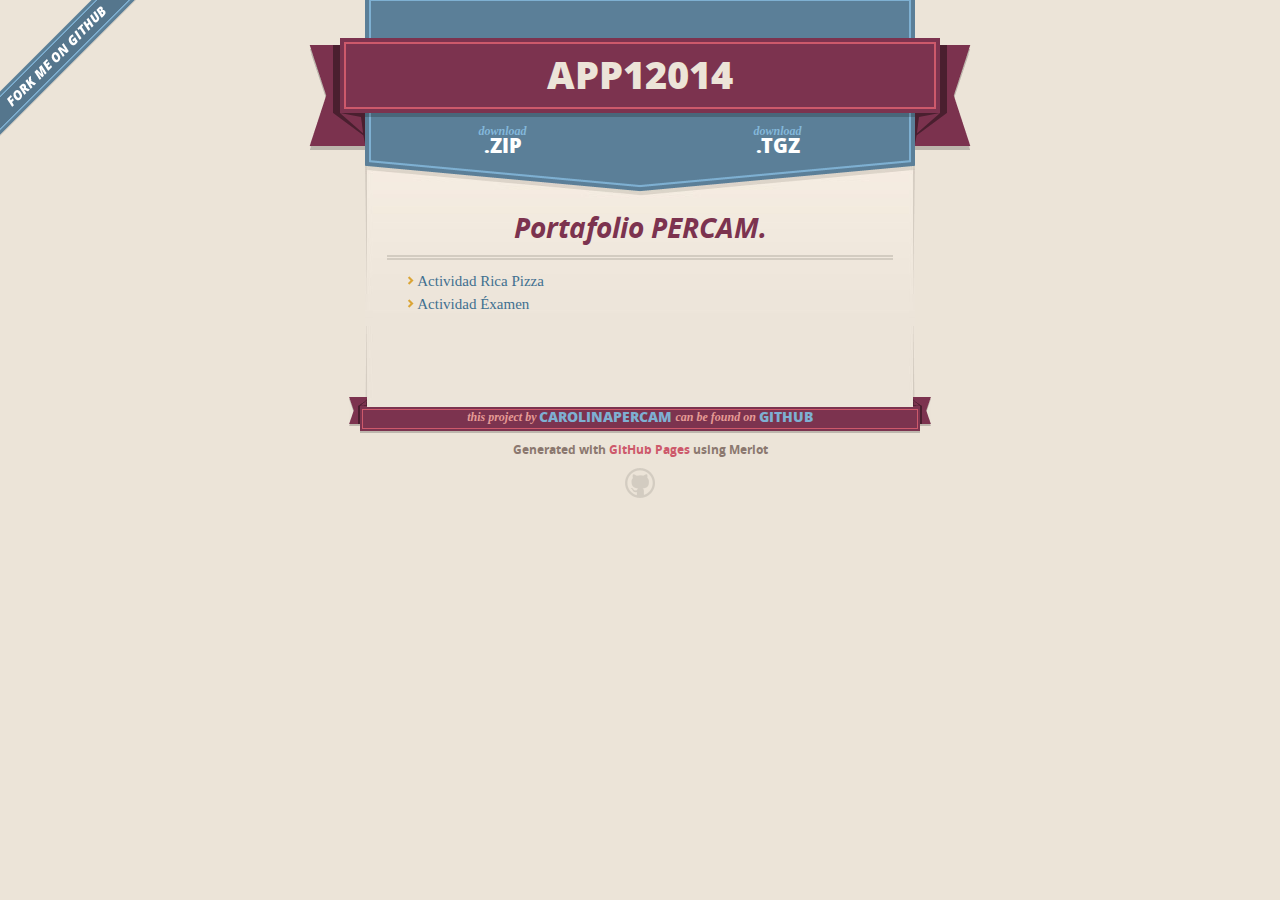
<file: index.html>
<!DOCTYPE html>
<html>
  <head>
    <meta charset='utf-8'>
    <meta http-equiv="X-UA-Compatible" content="chrome=1">
    <meta name="viewport" content="width=640">

    <link rel="stylesheet" href="stylesheets/core.css" media="screen">
    <link rel="stylesheet" href="stylesheets/mobile.css" media="handheld, only screen and (max-device-width:640px)">
    <link rel="stylesheet" href="stylesheets/pygment_trac.css">

    <script type="text/javascript" src="javascripts/modernizr.js"></script>
    <script type="text/javascript" src="https://ajax.googleapis.com/ajax/libs/jquery/1.7.1/jquery.min.js"></script>
    <script type="text/javascript" src="javascripts/headsmart.min.js"></script>
    <script type="text/javascript">
      $(document).ready(function () {
        $('#main_content').headsmart()
      })
    </script>
    <title>App12014 by CarolinaPerCam</title>
  </head>

  <body>
    <a id="forkme_banner" href="https://github.com/CarolinaPerCam/app12014">View on GitHub</a>
    <div class="shell">

      <header>
        <span class="ribbon-outer">
          <span class="ribbon-inner">
            <h1>App12014</h1>
            <h2></h2>
          </span>
          <span class="left-tail"></span>
          <span class="right-tail"></span>
        </span>
      </header>

      <section id="downloads">
        <span class="inner">
          <a href="https://github.com/CarolinaPerCam/app12014/zipball/master" class="zip"><em>download</em> .ZIP</a><a href="https://github.com/CarolinaPerCam/app12014/tarball/master" class="tgz"><em>download</em> .TGZ</a>
        </span>
      </section>


      <span class="banner-fix"></span>


      <section id="main_content">
        <h3>
<a name="welcome-to-github-pages" class="anchor" href="#welcome-to-github-pages"><span class="octicon octicon-link"></span></a>Portafolio PERCAM.</h3>

  <ul>
    <li>
      <a href="pizza/index.html">Actividad Rica Pizza</a>
    </li>
    <li>
      <a href="percam/index.html">Actividad Éxamen</a>
    </li>
  </ul>



      </section>

      <footer>
        <span class="ribbon-outer">
          <span class="ribbon-inner">
            <p>this project by <a href="https://github.com/CarolinaPerCam">CarolinaPerCam</a> can be found on <a href="https://github.com/CarolinaPerCam/app12014">GitHub</a></p>
          </span>
          <span class="left-tail"></span>
          <span class="right-tail"></span>
        </span>
        <p>Generated with <a href="http://pages.github.com">GitHub Pages</a> using Merlot</p>
        <span class="octocat"></span>
      </footer>

    </div>

    
  </body>
</html>
</file>
<file: stylesheets/core.css>
@import url("screen.css");
@import url("non-screen.css") handheld;
@import url("non-screen.css") only screen and (max-device-width:640px);
</file>
<file: stylesheets/mobile.css>
/* Generated by Font Squirrel (http://www.fontsquirrel.com) on February 9, 2012 */


@font-face {
  font-family: 'Open Sans';
  src: url('../fonts/opensans-regular-webfont.eot');
  src: url('../fonts/opensans-regular-webfont.eot?#iefix') format('embedded-opentype'),
       url('../fonts/opensans-regular-webfont.woff') format('woff'),
       url('../fonts/opensans-regular-webfont.ttf') format('truetype'),
       url('../fonts/opensans-regular-webfont.svg#OpenSansRegular') format('svg');
  font-weight: normal;
  font-style: normal;
}

@font-face {
  font-family: 'Open Sans';
  src: url('../fonts/opensans-italic-webfont.eot');
  src: url('../fonts/opensans-italic-webfont.eot?#iefix') format('embedded-opentype'),
       url('../fonts/opensans-italic-webfont.woff') format('woff'),
       url('../fonts/opensans-italic-webfont.ttf') format('truetype'),
       url('../fonts/opensans-italic-webfont.svg#OpenSansItalic') format('svg');
  font-weight: normal;
  font-style: italic;
}

@font-face {
  font-family: 'Open Sans';
  src: url('../fonts/opensans-bold-webfont.eot');
  src: url('../fonts/opensans-bold-webfont.eot?#iefix') format('embedded-opentype'),
       url('../fonts/opensans-bold-webfont.woff') format('woff'),
       url('../fonts/opensans-bold-webfont.ttf') format('truetype'),
       url('../fonts/opensans-bold-webfont.svg#OpenSansBold') format('svg');
  font-weight: bold;
  font-style: normal;
}

@font-face {
  font-family: 'Open Sans';
  src: url('../fonts/opensans-bolditalic-webfont.eot');
  src: url('../fonts/opensans-bolditalic-webfont.eot?#iefix') format('embedded-opentype'),
       url('../fonts/opensans-bolditalic-webfont.woff') format('woff'),
       url('../fonts/opensans-bolditalic-webfont.ttf') format('truetype'),
       url('../fonts/opensans-bolditalic-webfont.svg#OpenSansBoldItalic') format('svg');
  font-weight: bold;
  font-style: italic;
}

@font-face {
  font-family: 'Open Sans';
  src: url('../fonts/opensans-extrabold-webfont.eot');
  src: url('../fonts/opensans-extrabold-webfont.eot?#iefix') format('embedded-opentype'),
       url('../fonts/opensans-extrabold-webfont.woff') format('woff'),
       url('../fonts/opensans-extrabold-webfont.ttf') format('truetype'),
       url('../fonts/opensans-extrabold-webfont.svg#OpenSansExtrabold') format('svg');
  font-weight: bolder;
  font-style: normal;
}


/* http://meyerweb.com/eric/tools/css/reset/ 
   v2.0 | 20110126
   License: none (public domain)
*/

html, body, div, span, applet, object, iframe,
h1, h2, h3, h4, h5, h6, p, blockquote, pre,
a, abbr, acronym, address, big, cite, code,
del, dfn, em, img, ins, kbd, q, s, samp,
small, strike, strong, sub, sup, tt, var,
b, u, i, center,
dl, dt, dd, ol, ul, li,
fieldset, form, label, legend,
table, caption, tbody, tfoot, thead, tr, th, td,
article, aside, canvas, details, embed, 
figure, figcaption, footer, header, hgroup, 
menu, nav, output, ruby, section, summary,
time, mark, audio, video {
  margin: 0;
  padding: 0;
  border: 0;
  font-size: 100%;
  font: inherit;
  vertical-align: baseline;
}
/* HTML5 display-role reset for older browsers */
article, aside, details, figcaption, figure, 
footer, header, hgroup, menu, nav, section {
  display: block;
}
body {
  line-height: 1;
}
ol, ul {
  list-style: none;
}
blockquote, q {
  quotes: none;
}
blockquote:before, blockquote:after,
q:before, q:after {
  content: '';
  content: none;
}
table {
  border-collapse: collapse;
  border-spacing: 0;
}

header, footer, section {
  display: block;
  position: relative;
}

/* STYLES */

div.shell {
  display: block;
  width: 640px;
  margin: 0 auto;
}

a#forkme_banner {
  display: none;
}

/* header */

header {
  position: relative;
  z-index: 2;
  margin: 0;
  max-width: 640px;
  top: 51px;
}

header span.ribbon-inner {
  position: relative;
  display: block;
  background-color: #cd596b;
  border: 8px solid #7c334f;
  padding: 6px;
  z-index: 1;
}

header span.left-tail, header span.right-tail {
  position: relative;
  display: block;
  width: 19px;
  height: 10px;
  background: transparent url(../images/ribbon-tail-sprite-2x.png) 0 0 no-repeat;
  position: absolute;
  bottom: -10px;
  z-index: 0;
}

header span.left-tail {
  background-position: 0 0;
  left: 0;
}

header span.right-tail {
  background-position: -19px 0;
  right: 0;
}

header h1 {
  background-color: #7c334f;
  font-size: 2em;
  font-weight: bolder;
  font-style: normal;
  text-transform: uppercase;
  color: #ece4d8;
  text-align: center;
  line-height:1;  
  padding: 14px 20px 0;
}

header h2 {
  background-color: #7c334f;
  font: bold italic .85em/1.5 Georgia, Times, “Times New Roman”, serif;
  color: #e69b95;
  padding-bottom: 14px;
  margin-top: -3px;
  text-align: center;
}

section#downloads {
  position: relative;
  display: block;
  height: 171px;
  width: 602px;
  padding-bottom: 150px;
  margin: 51px auto -250px;
  z-index: 1;
  background: transparent url(../images/shield.png) center 0 no-repeat;
}

section#downloads a {
  display: none;
}

span.banner-fix {
  background: transparent url(../images/shield-fallback.png) center top no-repeat;
  display: block;
  height: 31px;
  position: absolute;
  width: 640px;
  top: 20px;

}

section#main_content {
  z-index: 2;
  padding: 20px 40px 0;
  min-height:185px;
}

/* footer */

footer {
  background: none;
  padding-top: 104px;
  margin: -94px auto 40px;
  max-width:640px;
  text-align: center;
}

footer span.ribbon-outer {
  display: block;
  position: relative;
  border-bottom: 2px solid #bdb6ad;
}

footer span.ribbon-inner {
  position: relative;
  display: block;
  background-color: #cd596b;
  border: 8px solid #7c334f;
  padding: 6px;
  z-index: 1;
}

footer p {
  font-family: 'Open Sans', sans-serif;
  font-weight: bold;
  font-size: .6em;
  color: #8b786f;
}

footer a {
  color: #cd596b;
}

footer span.ribbon-inner p {
  background-color: #7c334f;
  margin: 0;
  color: #e69b95;
  font: bold italic 22px/1 Georgia, Times, “Times New Roman”, serif;
  height: auto;
  line-height: 1.1;
  padding: 20px 0px 10px;
}

footer span.ribbon-inner a {
  display: block;
  position: relative;
  bottom: 0;
  color: #7eb0d2;
  font-family: 'Open Sans', sans-serif;
  text-transform: uppercase;
  font-style: normal;
  font-weight: bolder;
  font-size: 38px;
  padding-bottom: 10px;
}

footer span.ribbon-inner a:hover {
  color: #7eb0d2;
}

footer span.left-tail, footer span.right-tail {
  position: relative;
  display: block;
  width: 23px;
  height: 126px;
  background: transparent url(../images/small-ribbon-tail-sprite-2x.png) 0 0 no-repeat;
  position: absolute;
  top: -126px;
  z-index: 0;
}

footer span.left-tail {
  background-position: 0 0;
  left: 0;
}

footer span.right-tail {
  background-position: -23px 0;
  right: 0;
}

footer span.octocat {
  background: transparent url(../images/octocat-2x.png) 0 0 no-repeat;
  display: block;
  width: 60px;
  height: 60px;
  margin: 20px auto 0;}

/* content */

body {
  background: #ece4d8;
  font: normal normal 30px/1.5 Georgia, Palatino,” Palatino Linotype”, Times, “Times New Roman”, serif;
  color: #544943;
  -webkit-font-smoothing: antialiased;
}

a, a:hover {
  color: #417090;
}

a {
  text-decoration: none;
}

a:hover {
  text-decoration: underline;
}

h1,h2,h3,h4,h5,h6 {
  font-family: 'Open Sans', sans-serif;
  font-weight: bold;
}

p {
  margin: .7em 0 0;
}

strong {
  font-weight: bold;
}

em {
  font-style: italic;
}

ol {
  margin: .7em 0;
  list-style-type: decimal;
  padding-left: 1.35em;
}

ul {
  margin: .7em 0;
  padding-left: 1.35em;
}

ul li {
  padding-left: 20px;
  background: transparent url(../images/chevron-2x.png) left 15px no-repeat;
}

blockquote {
  font-family: 'Open Sans', sans-serif;
  margin: 20px 0;
  color: #8b786f;
  padding-left: 1.35em;
  background: transparent url('../images/blockquote-gfx-2x.png') 0 8px no-repeat;
}

img {
  -webkit-box-shadow: 0px 4px 0px #bdb6ad;
  -moz-box-shadow: 0px 4px 0px #bdb6ad;
  box-shadow: 0px 4px 0px #bdb6ad;
  border: 4px solid #fff6e9;
  max-width: 556px;
}

hr {
  border: none;
  outline: none;
  height: 42px;
  background: transparent url('../images/hr-2x.jpg') center center repeat-x;
  margin: 0 0 20px;
}

code {
  background: #fff6e9;
  font: normal normal .9em/1.7 "Lucida Sans Typewriter", "Lucida Console", Monaco, "Bitstream Vera Sans Mono", monospace;
  padding: 0 5px 1px;
}

pre {
  margin: 10px 0 20px;
  padding: .7em;
  background: #fff6e9;
  border-bottom: 4px solid #bdb6ad;
  font: normal normal .9em/1.7 "Lucida Sans Typewriter", "Lucida Console", Monaco, "Bitstream Vera Sans Mono", monospace;
  overflow: auto;
}

table {
  background: #fff6e9;
  display: table;
  width: 100%;
  border-collapse: separate;
  border-bottom: 4px solid #bdb6ad;
  margin: 10px 0;
}

tr {
  display: table-row;
}

th {
  display: table-cell;
  padding: 2px 10px;
  border: solid #ece4d8;
  border-width: 0 4px 4px 0;
  color: #cd596b;
  font-family: 'Open Sans', sans-serif;
  font-weight: bold;
  font-size: .85em;
}

td {
  display: table-cell;
  padding: 0 .7em;
  border: solid #ece4d8;
  border-width: 0 4px 4px 0;
}

td:last-child, th:last-child {
  border-right: none;
}

tr:last-child td {
  border-bottom: none;
}

dl {
  margin: .7em 0 20px;
}

dt {
  font-family: 'Open Sans', sans-serif;
  font-weight: bold;
}

dd {
  padding-left: 1.35em;
}

dd p:first-child {
  margin-top: 0;
}

/* Content based headers */

#main_content > .header-level-1:first-child,
#main_content > .header-level-2:first-child,
#main_content > .header-level-3:first-child,
#main_content > .header-level-4:first-child,
#main_content > .header-level-5:first-child,
#main_content > .header-level-6:first-child {
  margin-top: 0;
}

.header-level-1 {
  font-size: 1.85em;
  border-bottom: .2em double #d3ccc1;
  color: #7c334f;
  text-align: center;
  font-style: italic;
  margin: 1.1em 0 .38em;
  line-height: 1.2;
  padding-bottom: 10px
}

.header-level-2 {
  font-size: 1.58em;
  color: #7c334f;
  margin: .95em 0 .5em;
  border-bottom: .1em solid #D3CCC1;
  line-height: 1.2;
  padding-bottom: 10px
}

.header-level-3 {
  margin: 20px 0 10px;
  font-size: 1.45em;
}

.header-level-4 {
  margin: .6em 0;
  font-size: 1.2em;
  color: #cd596b;
}

.header-level-5 {
  margin: .7em 0;
  font-size: 1em;
  color: #8b786f;
}

.header-level-6 {
  margin: .8em 0;
  font-size: .85em;
  font-style: italic;
}
</file>
<file: stylesheets/pygment_trac.css>
.highlight  { background: #ffffff; }
.highlight .c { color: #999988; font-style: italic } /* Comment */
.highlight .err { color: #a61717; background-color: #e3d2d2 } /* Error */
.highlight .k { font-weight: bold } /* Keyword */
.highlight .o { font-weight: bold } /* Operator */
.highlight .cm { color: #999988; font-style: italic } /* Comment.Multiline */
.highlight .cp { color: #999999; font-weight: bold } /* Comment.Preproc */
.highlight .c1 { color: #999988; font-style: italic } /* Comment.Single */
.highlight .cs { color: #999999; font-weight: bold; font-style: italic } /* Comment.Special */
.highlight .gd { color: #000000; background-color: #ffdddd } /* Generic.Deleted */
.highlight .gd .x { color: #000000; background-color: #ffaaaa } /* Generic.Deleted.Specific */
.highlight .ge { font-style: italic } /* Generic.Emph */
.highlight .gr { color: #aa0000 } /* Generic.Error */
.highlight .gh { color: #999999 } /* Generic.Heading */
.highlight .gi { color: #000000; background-color: #ddffdd } /* Generic.Inserted */
.highlight .gi .x { color: #000000; background-color: #aaffaa } /* Generic.Inserted.Specific */
.highlight .go { color: #888888 } /* Generic.Output */
.highlight .gp { color: #555555 } /* Generic.Prompt */
.highlight .gs { font-weight: bold } /* Generic.Strong */
.highlight .gu { color: #800080; font-weight: bold; } /* Generic.Subheading */
.highlight .gt { color: #aa0000 } /* Generic.Traceback */
.highlight .kc { font-weight: bold } /* Keyword.Constant */
.highlight .kd { font-weight: bold } /* Keyword.Declaration */
.highlight .kn { font-weight: bold } /* Keyword.Namespace */
.highlight .kp { font-weight: bold } /* Keyword.Pseudo */
.highlight .kr { font-weight: bold } /* Keyword.Reserved */
.highlight .kt { color: #445588; font-weight: bold } /* Keyword.Type */
.highlight .m { color: #009999 } /* Literal.Number */
.highlight .s { color: #d14 } /* Literal.String */
.highlight .na { color: #008080 } /* Name.Attribute */
.highlight .nb { color: #0086B3 } /* Name.Builtin */
.highlight .nc { color: #445588; font-weight: bold } /* Name.Class */
.highlight .no { color: #008080 } /* Name.Constant */
.highlight .ni { color: #800080 } /* Name.Entity */
.highlight .ne { color: #990000; font-weight: bold } /* Name.Exception */
.highlight .nf { color: #990000; font-weight: bold } /* Name.Function */
.highlight .nn { color: #555555 } /* Name.Namespace */
.highlight .nt { color: #000080 } /* Name.Tag */
.highlight .nv { color: #008080 } /* Name.Variable */
.highlight .ow { font-weight: bold } /* Operator.Word */
.highlight .w { color: #bbbbbb } /* Text.Whitespace */
.highlight .mf { color: #009999 } /* Literal.Number.Float */
.highlight .mh { color: #009999 } /* Literal.Number.Hex */
.highlight .mi { color: #009999 } /* Literal.Number.Integer */
.highlight .mo { color: #009999 } /* Literal.Number.Oct */
.highlight .sb { color: #d14 } /* Literal.String.Backtick */
.highlight .sc { color: #d14 } /* Literal.String.Char */
.highlight .sd { color: #d14 } /* Literal.String.Doc */
.highlight .s2 { color: #d14 } /* Literal.String.Double */
.highlight .se { color: #d14 } /* Literal.String.Escape */
.highlight .sh { color: #d14 } /* Literal.String.Heredoc */
.highlight .si { color: #d14 } /* Literal.String.Interpol */
.highlight .sx { color: #d14 } /* Literal.String.Other */
.highlight .sr { color: #009926 } /* Literal.String.Regex */
.highlight .s1 { color: #d14 } /* Literal.String.Single */
.highlight .ss { color: #990073 } /* Literal.String.Symbol */
.highlight .bp { color: #999999 } /* Name.Builtin.Pseudo */
.highlight .vc { color: #008080 } /* Name.Variable.Class */
.highlight .vg { color: #008080 } /* Name.Variable.Global */
.highlight .vi { color: #008080 } /* Name.Variable.Instance */
.highlight .il { color: #009999 } /* Literal.Number.Integer.Long */

.type-csharp .highlight .k { color: #0000FF }
.type-csharp .highlight .kt { color: #0000FF }
.type-csharp .highlight .nf { color: #000000; font-weight: normal }
.type-csharp .highlight .nc { color: #2B91AF }
.type-csharp .highlight .nn { color: #000000 }
.type-csharp .highlight .s { color: #A31515 }
.type-csharp .highlight .sc { color: #A31515 }
</file>
